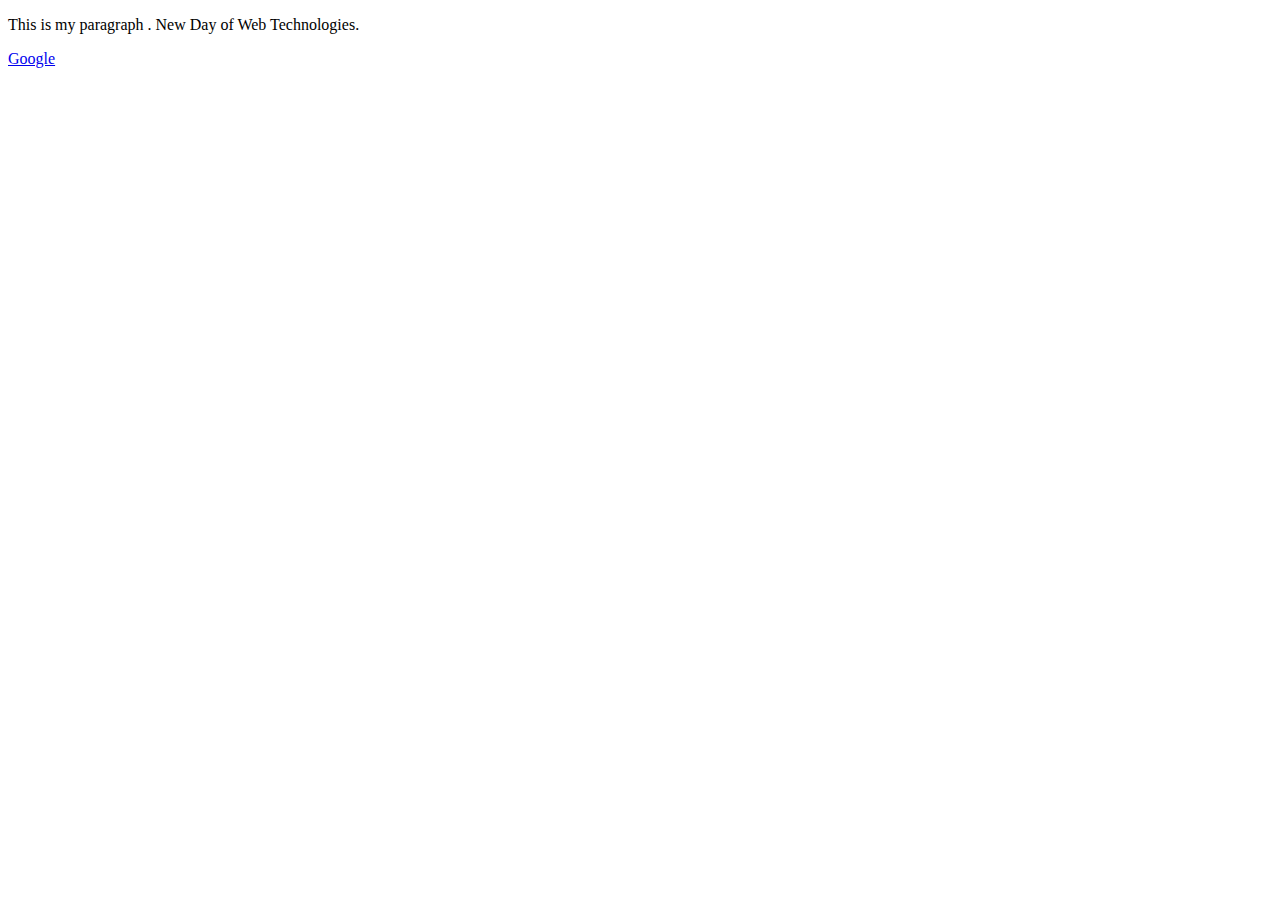
<file: WebTechnologies/index.html>
<!DOCTYPE html>
<html>
    <head>
        <title>
            my page
        </title>
    </head>
    <body>
        <p>
            This is my paragraph . New Day of Web Technologies.
        </p>
        <a href="https://www.google.com">Google</a>
    </body>
</html>
</file>
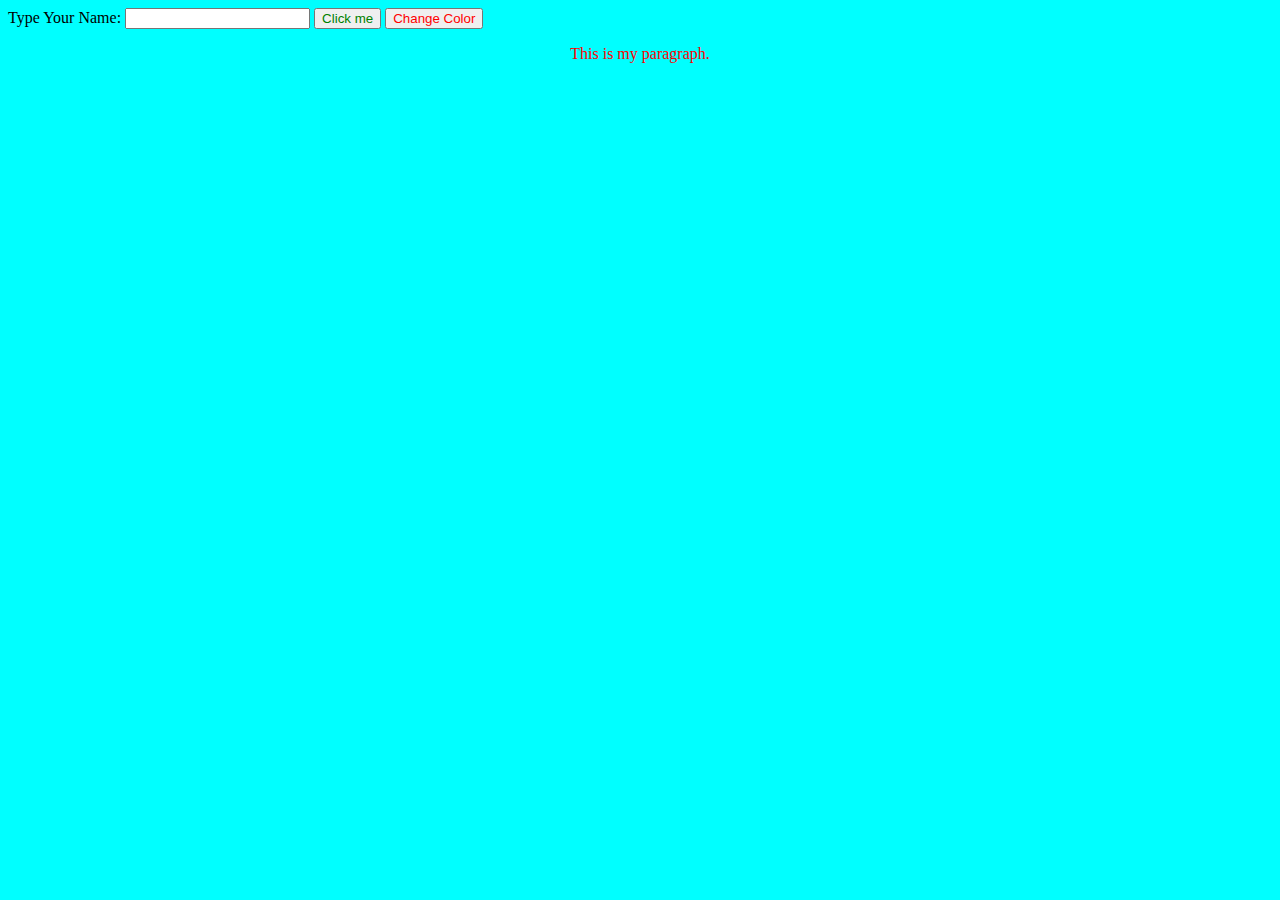
<file: WebTechnologies/home.html>
<!DOCTYPE html>
<html>
    <head>
        <meta charset="utf-8">
        <meta http-equiv="X-UA-Compatible" content="IE=edge">
        <title>home</title>
        <meta name="description" content="">
        <meta name="viewport" content="width=device-width, initial-scale=1">
        <link rel="stylesheet" href="">
        <style>          
            body{
                background-color: cyan;
            }
            .clickme{
                color: green;
            }
            .changecolor{
                color: red;
            }
        </style>
        <script>
            function sayHello(){
                var name=document.getElementById("txtName").value;
                alert("Hello,"+name+" nice to see you!!");
            }
            function sayChangeColor(){
                document.getElementById("p").style.color="Black";
            }
        </script>
    </head>
    <body>
        <label>Type Your Name:</label>
        <input type="text" id="txtName">
       <button onclick="sayHello();" class="clickme">Click me</button>
       <button onclick="sayChangeColor();" class="changecolor">Change Color</button>
       <p style="color: red;text-align: center;" id="p">
         This is my paragraph.
       </p>
    </body>
</html>
</file>
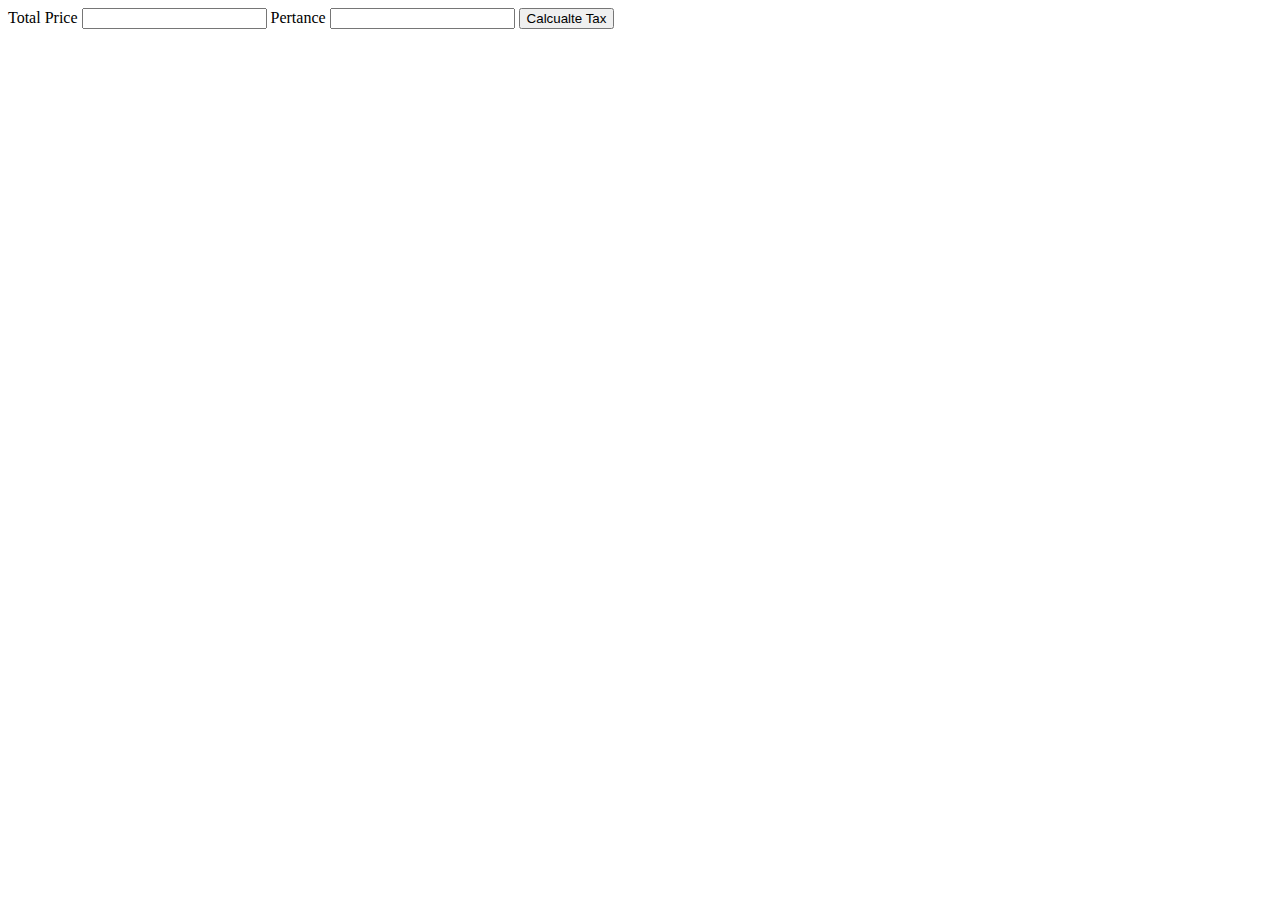
<file: WebTechnologies/Tax.html>
<!DOCTYPE html>
<html lang="en">
<head>
    <meta charset="UTF-8">
    <meta name="viewport" content="width=<device-width>, initial-scale=1.0">
    <title>Document</title>
</head>
<body>
    <form action="http://localhost:5082/home/TaxCalculate" method="post">
    <label> Total Price</label>
    <input type="text" name="TotalPrice" required>
    <label>Pertance</label>
    <input type="text" name="Pertance" required>
    <input type="submit" value="Calcualte Tax">
    </form>
</body>
</html>
</file>
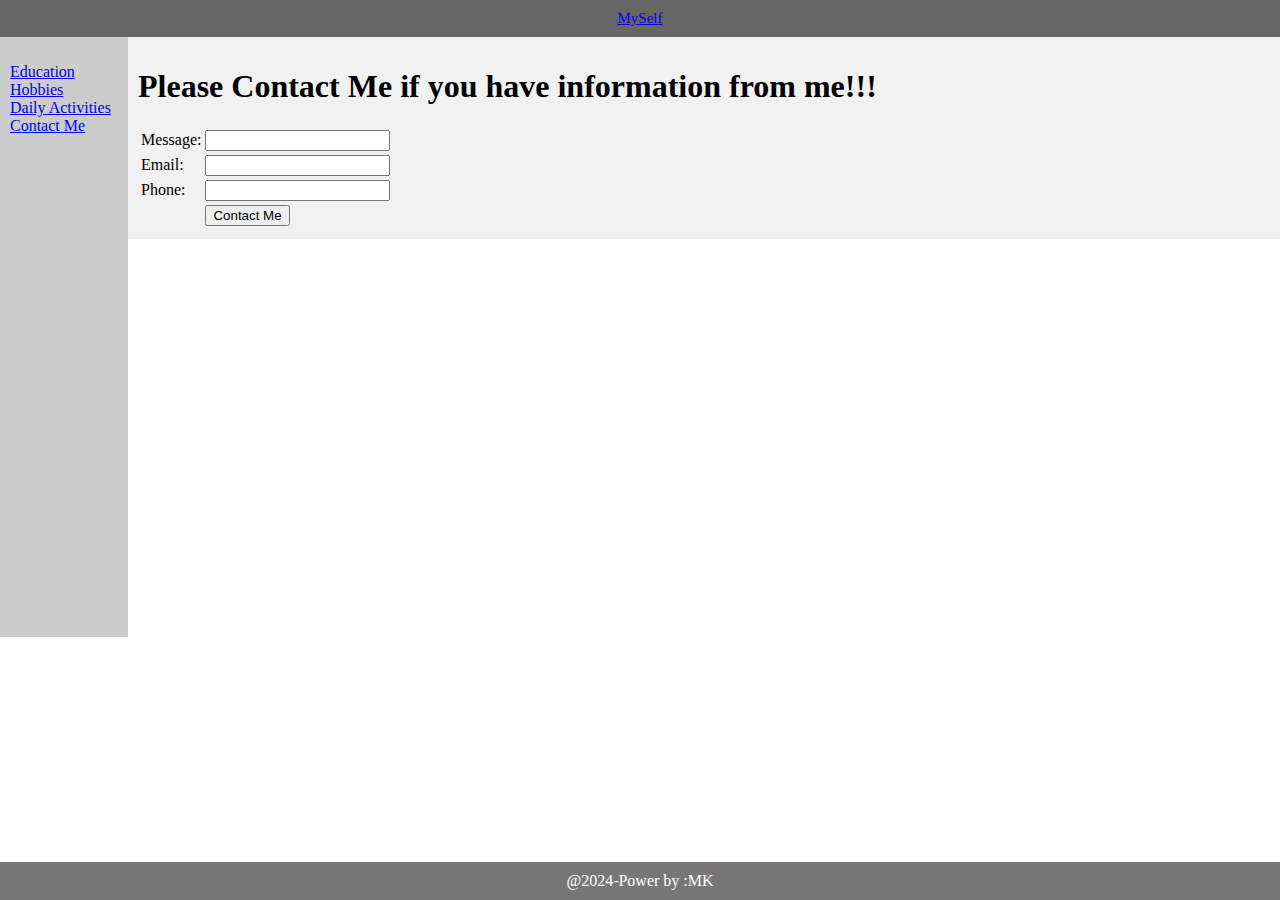
<file: WebTechnologies/WebSiteLayout/contactme.html>
<!DOCTYPE html>
<html lang="en">
<head>
    <meta charset="UTF-8">
    <meta name="viewport" content="width=device-width, initial-scale=1.0">
    <title>Contact me</title>
    <link rel="stylesheet" href="style/myStyle.css">
</head>
<body>
     
    <header>
        <a href="home.html"> MySelf</a>
     </header>
 
 <section>
     <nav>
         <ul>
             <li><a href="education.html">Education</a></li>
             <li><a href="hobbies.html">Hobbies</a></li>
             <li><a href="dailyactivity.html">Daily Activities</a></li>
             <li><a href="contactme.html">Contact Me</a></li>
         </ul>
     </nav>
 
     <article>
         <h1>Please Contact Me if you have information from me!!!</h1>
         <form>
            <table>
              <tr>
                  <td>
                      Message:
                  </td>
                  <td>
                      <input type="text" required>
                  </td>
              </tr>
              <tr>
                  <td>
                      Email:
                  </td>
                  <td>
                      <input type="email" required>
                  </td>
              </tr>
              <tr>
                  <td>
                      Phone:
                  </td>
                  <td>
                      <input type="tel" required>
                  </td>
              </tr>
              <tr>
                  <td>             
                  </td>
                  <td>
                     <button>Contact Me</button>
                  </td>
              </tr>
            </table>
          </form>
     </article>
 
 </section>
 
 <footer>@2024-Power by :MK</footer>
    
</body>
</html>
</file>
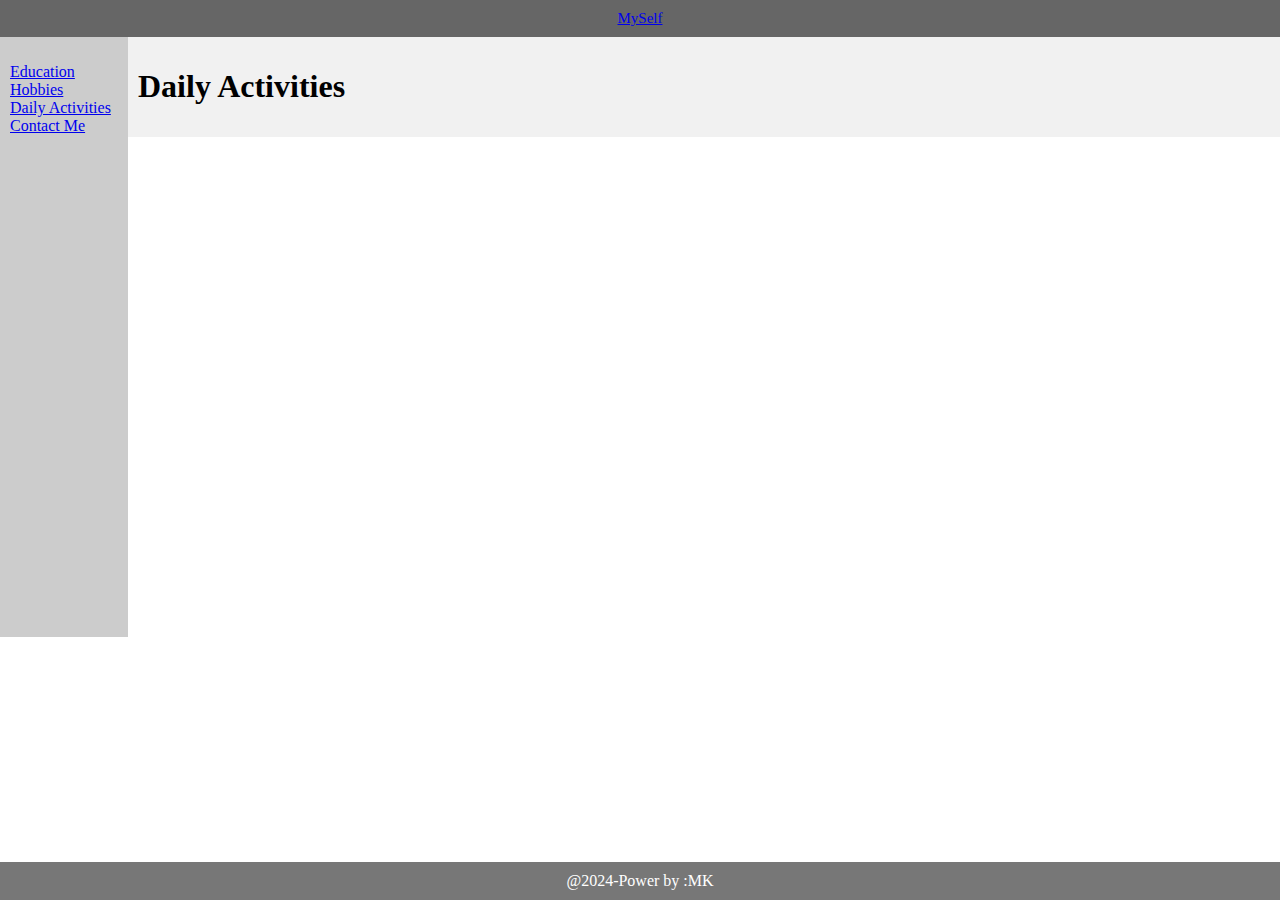
<file: WebTechnologies/WebSiteLayout/dailyactivity.html>
<!DOCTYPE html>
<html lang="en">
<head>
    <meta charset="UTF-8">
    <meta name="viewport" content="width=device-width, initial-scale=1.0">
    <title>Daily Activities</title>
    <link rel="stylesheet" href="style/myStyle.css">
</head>
<body>
    
    <header>
       <a href="home.html"> MySelf</a>
    </header>

<section>
    <nav>
        <ul>
            <li><a href="education.html">Education</a></li>
            <li><a href="hobbies.html">Hobbies</a></li>
            <li><a href="dailyactivity.html">Daily Activities</a></li>
            <li><a href="contactme.html">Contact Me</a></li>
        </ul>
    </nav>

    <article>
        <h1>Daily Activities</h1>
    </article>

</section>

<footer>@2024-Power by :MK</footer>

</body>
</html>
</file>
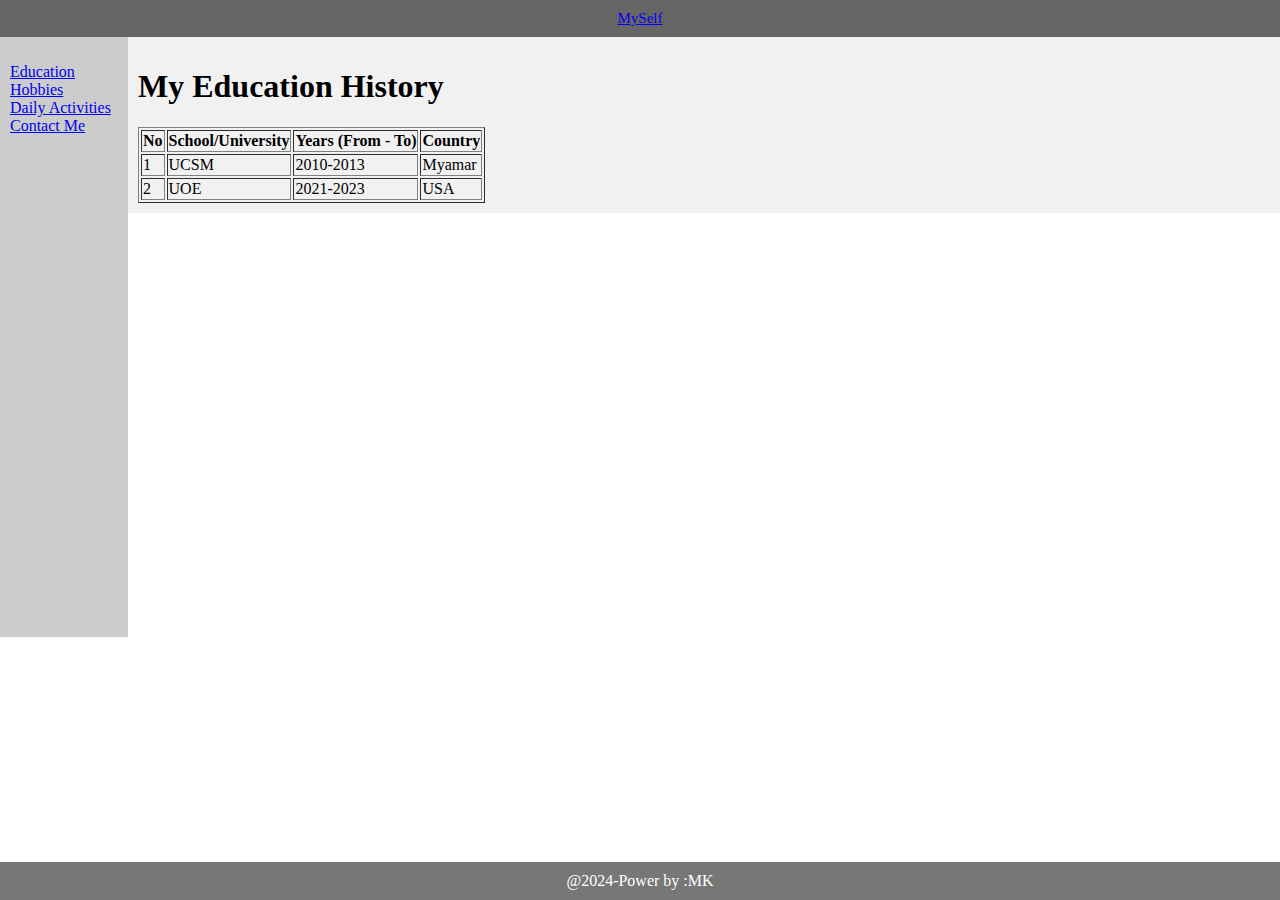
<file: WebTechnologies/WebSiteLayout/education.html>
<!DOCTYPE html>
<html lang="en">
<head>
    <meta charset="UTF-8">
    <meta name="viewport" content="width=device-width, initial-scale=1.0">
    <title>Education</title>
    <link rel="stylesheet" href="style/myStyle.css">
</head>
<body>
     
    <header>
        <a href="home.html"> MySelf</a>
     </header>
 
 <section>
     <nav>
         <ul>
             <li><a href="education.html">Education</a></li>
             <li><a href="hobbies.html">Hobbies</a></li>
             <li><a href="dailyactivity.html">Daily Activities</a></li>
             <li><a href="contactme.html">Contact Me</a></li>
         </ul>
     </nav>
 
     <article>
         <h1>My Education History</h1>
         <table border="1">
            <th>No</th>
            <th>School/University</th>
            <th>Years (From - To)</th>
            <th>Country</th>
             
            <tr>
                <td>1</td>
                <td>UCSM</td>
                <td>2010-2013</td>
                <td>Myamar</td>
             </tr>
             
             <tr>
                <td>2</td>
                <td>UOE</td>
                <td>2021-2023</td>
                <td>USA</td>
             </tr>
        </table>
     </article>
 
 </section>
 
 <footer>@2024-Power by :MK</footer>
    
</body>
</html>
</file>
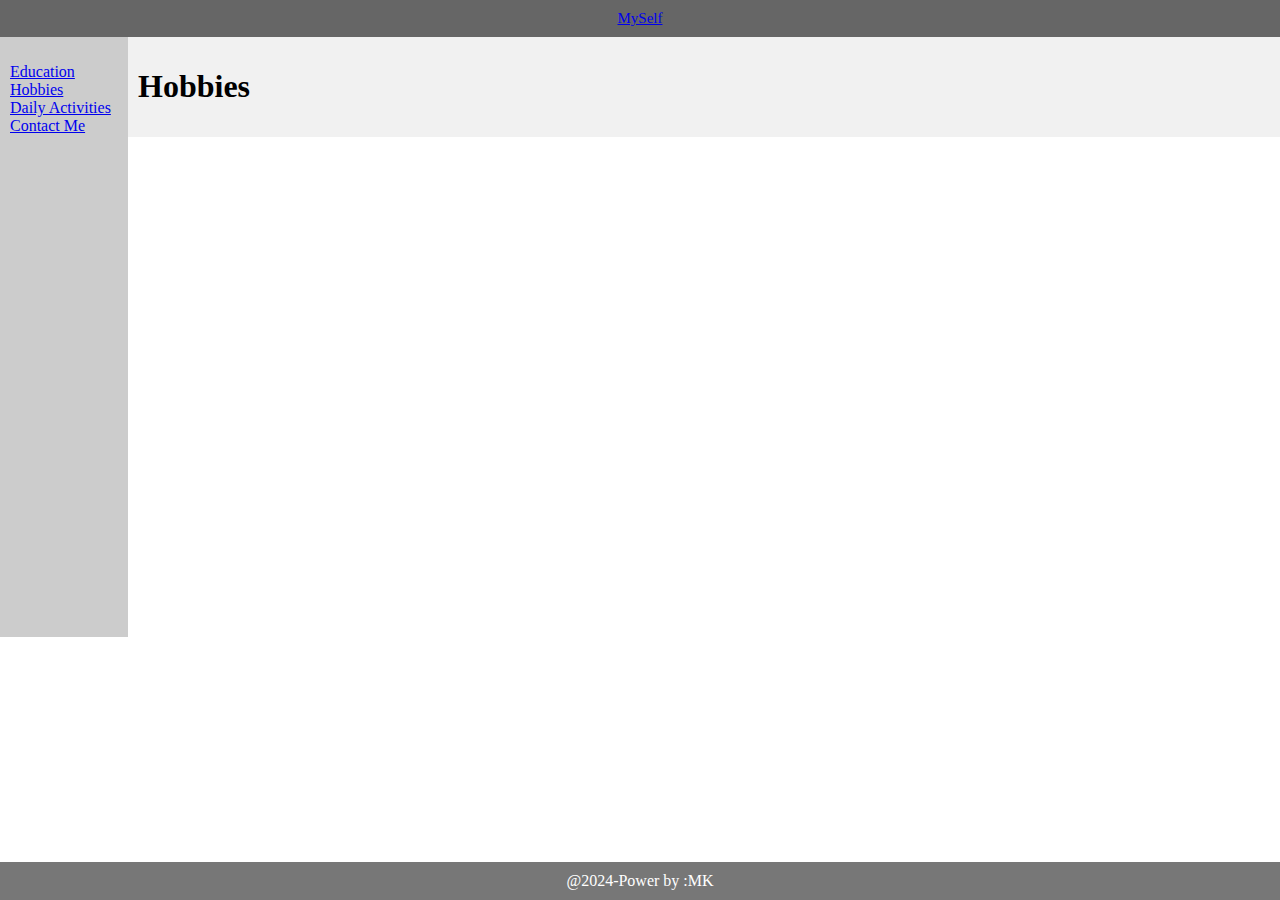
<file: WebTechnologies/WebSiteLayout/hobbies.html>
<!DOCTYPE html>
<html lang="en">
<head>
    <title>Hobbies</title>
    <link rel="stylesheet" href="style/myStyle.css">
</head>
<body>
    <header>
        <a href="home.html"> MySelf</a>
     </header>
 
 <section>
     <nav>
         <ul>
             <li><a href="education.html">Education</a></li>
             <li><a href="hobbies.html">Hobbies</a></li>
             <li><a href="dailyactivity.html">Daily Activities</a></li>
             <li><a href="contactme.html">Contact Me</a></li>
         </ul>
     </nav>
 
     <article>
         <h1>Hobbies</h1>
     </article>
 
 </section>
 
 <footer>@2024-Power by :MK</footer>
 
</body>
</html>
</file>
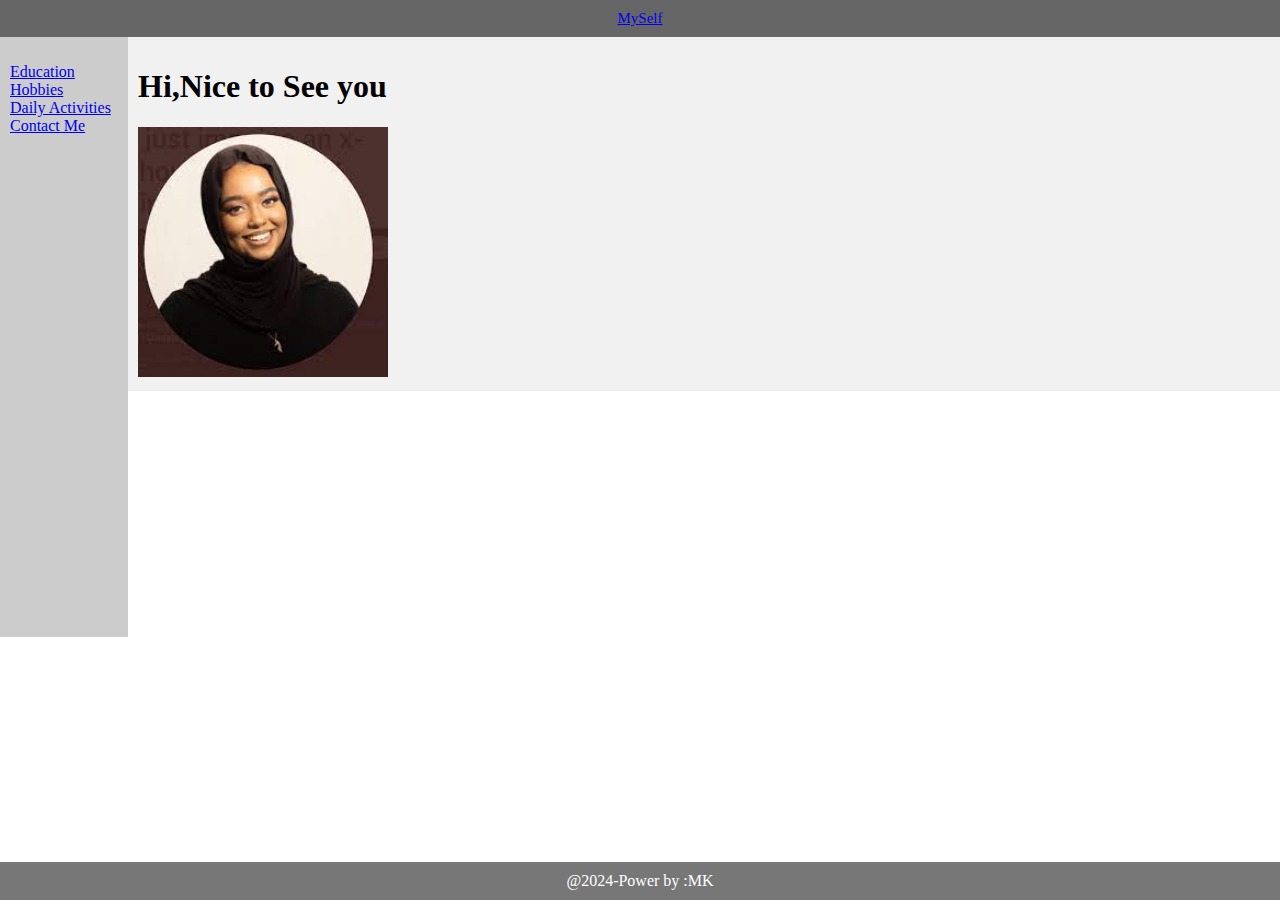
<file: WebTechnologies/WebSiteLayout/home.html>
<!DOCTYPE html>
<html lang="en">
<head>
    <meta charset="UTF-8">
    <meta name="viewport" content="width=device-width, initial-scale=1.0">
    <title>Home</title>
    <link rel="stylesheet" href="style/myStyle.css">
</head>
<body>
    
    <header>
       <a href="home.html"> MySelf</a>
    </header>

<section>
    <nav>
        <ul>
            <li><a href="education.html">Education</a></li>
            <li><a href="hobbies.html">Hobbies</a></li>
            <li><a href="dailyactivity.html">Daily Activities</a></li>
            <li><a href="contactme.html">Contact Me</a></li>
        </ul>
    </nav>

    <article>
        <h1>Hi,Nice to See you</h1>
        <img src="Images/profiles/me.jpg" width="250" height="250"/>
    </article>

</section>

<footer>@2024-Power by :MK</footer>

</body>
</html>
</file>
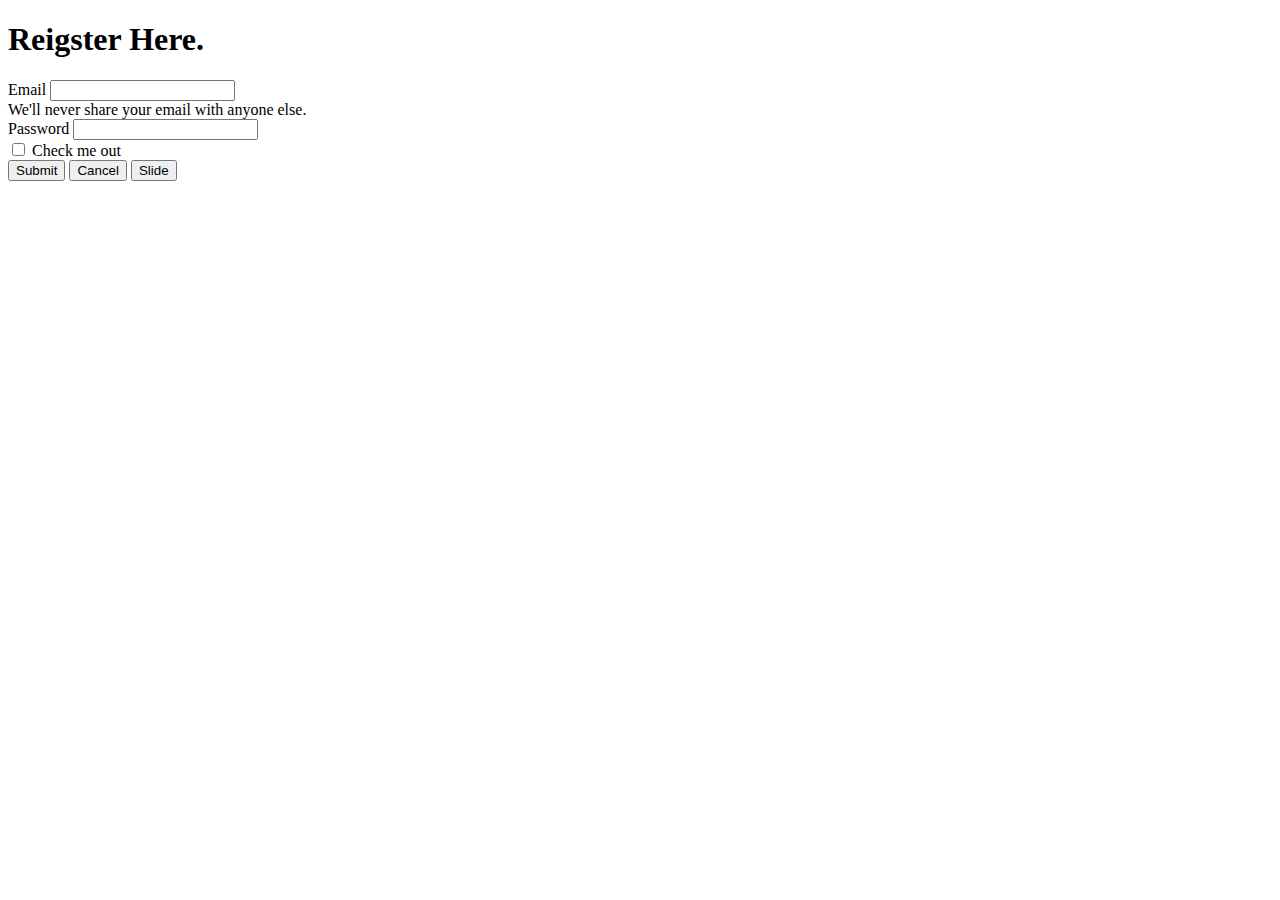
<file: WebTechnologies/WebSiteLayout/register.html>
<!doctype html>
<html lang="en">
  <head>
    <meta charset="utf-8">
    <meta name="viewport" content="width=device-width, initial-scale=1">
    <title>Register Form</title>
    <link href="https://cdn.jsdelivr.net/npm/bootstrap@5.3.2/dist/css/bootstrap.min.css" rel="stylesheet" integrity="sha384-T3c6CoIi6uLrA9TneNEoa7RxnatzjcDSCmG1MXxSR1GAsXEV/Dwwykc2MPK8M2HN" crossorigin="anonymous">
    <script src="https://code.jquery.com/jquery-3.7.0.js"></script>  
    <style>
        p{
            background-color: red;
        }
    </style>
</head>
  <body>
    <h1>Reigster Here.</h1>
    <form>
        <div class="mb-3">
          <label class="form-label">Email</label>
          <input type="email" class="form-control"  id="txtEmail">
          <div id="emailHelp" class="form-text">We'll never share your email with anyone else.</div>
        </div>
        <div class="mb-3">
          <label  class="form-label">Password</label>
          <input type="password" class="form-control">
        </div>
        <div class="mb-3 form-check">
          <input type="checkbox" class="form-check-input" >
          <label class="form-check-label">Check me out</label>
        </div>
        <button type="button" class="btn btn-primary" onclick="showMe();">Submit</button>
        <button type="button" class="btn btn-primary" id="btnCancel">Cancel</button>
        <button type="button" class="btn btn-primary" id="btnSlideText">Slide</button>
        <p id="myP" style="display: none;">Hello</p>
      </form>
    <script src="https://cdn.jsdelivr.net/npm/bootstrap@5.3.2/dist/js/bootstrap.bundle.min.js" integrity="sha384-C6RzsynM9kWDrMNeT87bh95OGNyZPhcTNXj1NW7RuBCsyN/o0jlpcV8Qyq46cDfL" crossorigin="anonymous"></script>
    
<script>
    function showMe(){
        var email=document.getElementById("txtEmail").value;
        alert("Hi,"+email);
    }
    $("#btnCancel").click(function(){
      alert("Hi");
    });
    $("#btnSlideText").click(function(){
        $("#myP").show("slow",function(){       
        });
    });
</script>  
</body>
</html>
</file>
<file: WebTechnologies/WebSiteLayout/style/myStyle.css>
* {
    box-sizing: border-box;
}

body {
    min-height: 100vh;
    display: flex;
    flex-direction: column;
    margin: auto;
}

header {
    background-color: #666;
    text-align: center;
    font-size: 15px;
    color: black;
    padding: 10px;
}

nav {
    float: left;
    width: 10%;
    height: 600px;
    background: #ccc;
    padding: 10px;
}

nav ul {
    list-style-type: none;
    padding: 0px;
}

section::after {
    display: table;
    clear: both;
}

article {
    float: right;
    width: 90%;
    background-color: #f1f1f1;
    height: 600;
    padding: 10px;
}

footer {
    background-color: #777;
    text-align: center;
    color: white;
    padding: 10px;
    margin-top: auto;
}
</file>
